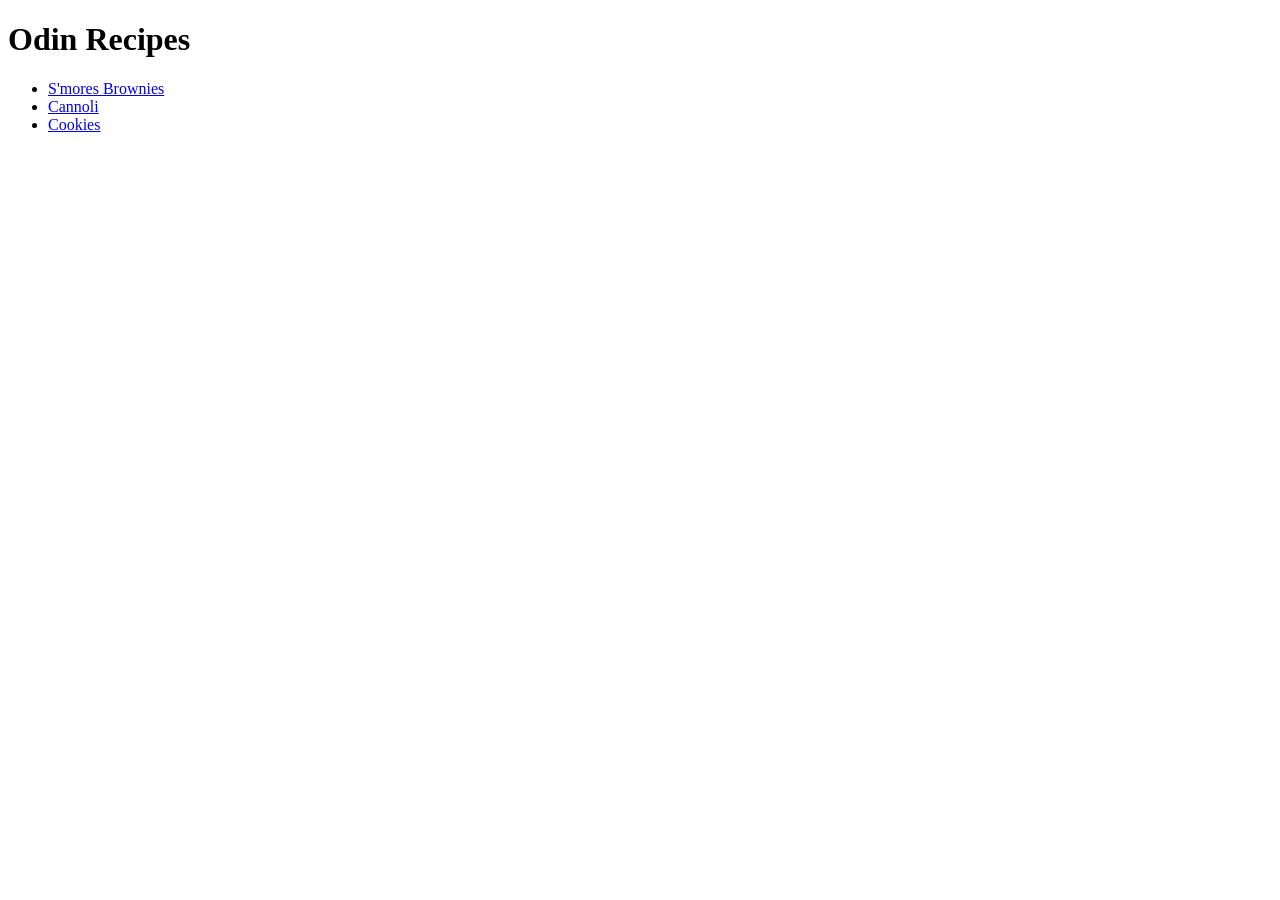
<file: index.html>
<!DOCTYPE html>
<html lang="en">
<head>
    <meta charset="UTF-8">
    <meta name="viewport" content="width=device-width, initial-scale=1.0">
    <title>Document</title>
</head>
<body>
    <h1>Odin Recipes</h1>
    <ul>
        <li>
            <a href="recipes/brownies.html">S'mores Brownies</a>
        </li>
        <li>
            <a href="recipes/cannoli.html">Cannoli</a>
        </li>
        <li>
            <a href="recipes/cookies.html">Cookies</a>
        </li>
    </ul>
    
</body>
</html>
</file>
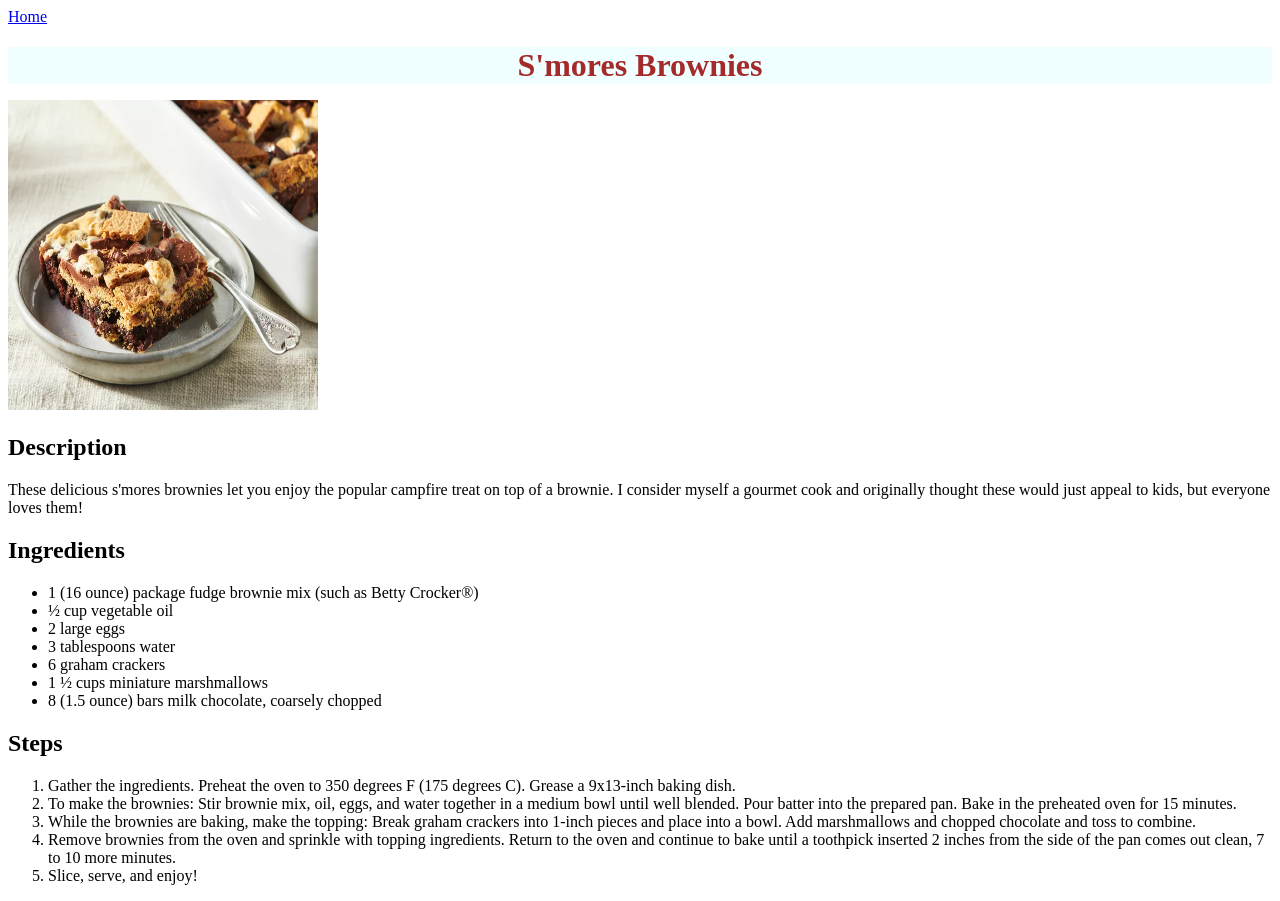
<file: recipes/brownies.html>
<!DOCTYPE html>
<html lang="en">
<head>
    <meta charset="UTF-8">
    <meta name="viewport" content="width=device-width, initial-scale=1.0">
    <title>Brownie Recipe</title>
    <link rel="stylesheet" href="./styles/styles.css">
</head>
<body>
    <a href="../index.html">Home</a>
    <h1>S'mores Brownies</h1>
    <img src="./smore-brownies.webp" alt="Finished dish of smore brownies" height="310" width="310">
    <h2>Description</h2>
    <p>These delicious s'mores brownies let you enjoy the popular 
        campfire treat on top of a brownie. I consider myself a 
        gourmet cook and originally thought these would just appeal 
        to kids, but everyone loves them!</p>
    <h2>Ingredients</h2>
    <ul>
        <li>1 (16 ounce) package fudge brownie mix (such as Betty Crocker®)</li>
        <li>½ cup vegetable oil</li>
        <li>2 large eggs</li>
        <li>3 tablespoons water</li>
        <li>6 graham crackers</li>
        <li>1 ½ cups miniature marshmallows</li>
        <li>8 (1.5 ounce) bars milk chocolate, coarsely chopped</li>
        
    </ul>
    <h2>Steps</h2>
    <ol>
        <li>Gather the ingredients. Preheat the oven to 350 degrees F (175 degrees C). Grease a 9x13-inch baking dish.</li>
        <li>To make the brownies: Stir brownie mix, oil, eggs, and water together in a medium bowl until well blended. Pour batter into the prepared pan. Bake in the preheated oven for 15 minutes.</li>
        <li>While the brownies are baking, make the topping: Break graham crackers into 1-inch pieces and place into a bowl. Add marshmallows and chopped chocolate and toss to combine.</li>
        <li>Remove brownies from the oven and sprinkle with topping ingredients. Return to the oven and continue to bake until a toothpick inserted 2 inches from the side of the pan comes out clean, 7 to 10 more minutes.</li>
        <li>Slice, serve, and enjoy!</li>
    </ol>
</body>
</html>
</file>
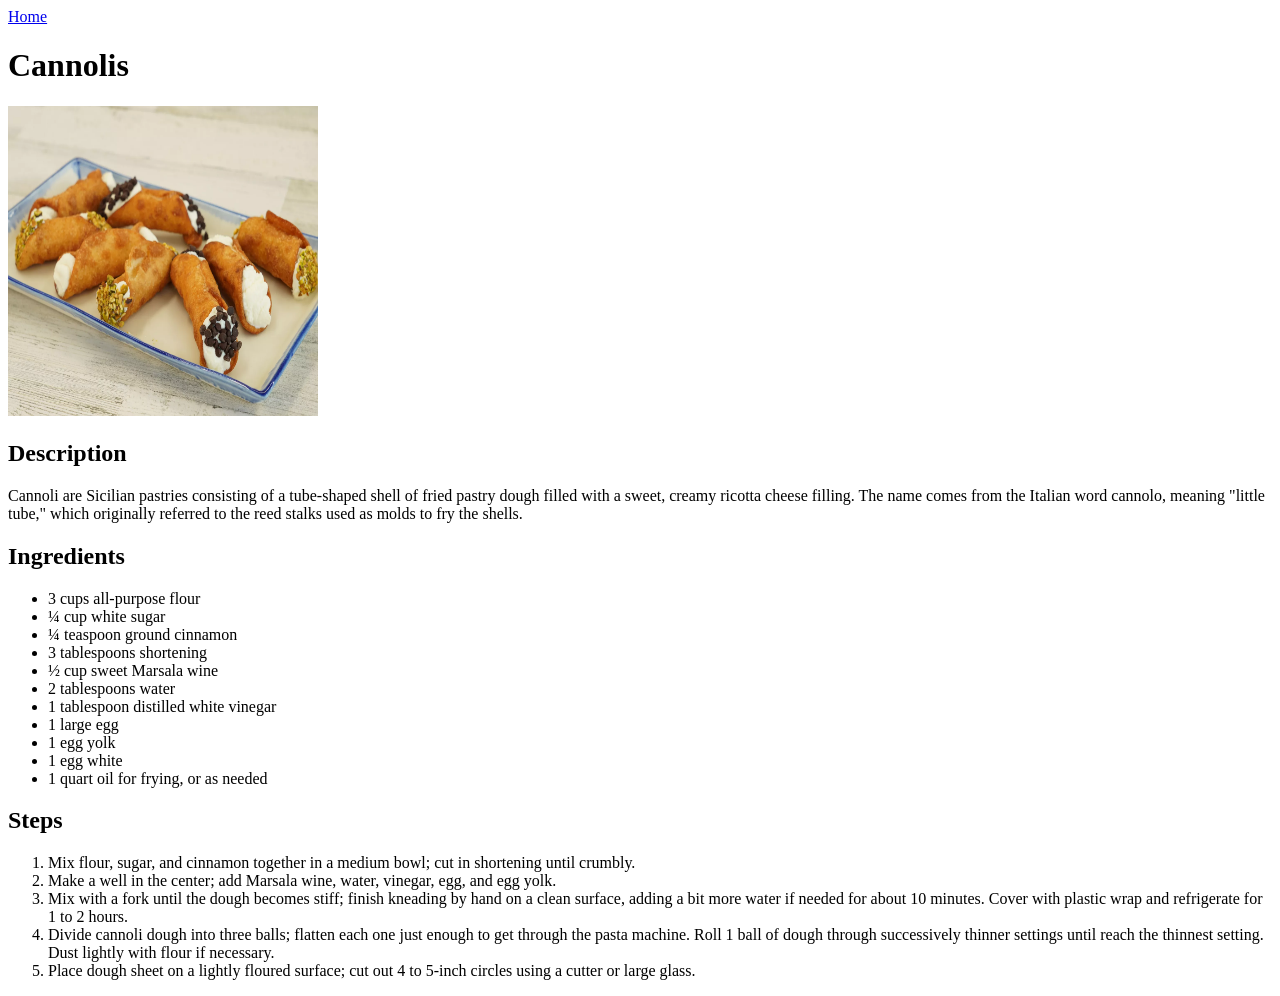
<file: recipes/cannoli.html>
<!DOCTYPE html>
<html lang="en">
<head>
    <meta charset="UTF-8">
    <meta name="viewport" content="width=device-width, initial-scale=1.0">
    <title>Cannolis Recipe</title>
</head>
<body>
    <a href="../index.html">Home</a>
    <h1>Cannolis</h1>
    <img src="./cannoli.webp" alt="Finished dish of smore brownies" height="310" width="310">
    <h2>Description</h2>
    <p>Cannoli are Sicilian pastries consisting of a tube-shaped shell of fried pastry dough filled with a sweet, creamy ricotta cheese filling.  The name comes from the Italian word cannolo, meaning "little tube," which originally referred to the reed stalks used as molds to fry the shells.</p>
    <h2>Ingredients</h2>
    <ul>
        <li>3 cups all-purpose flour</li>
        <li>¼ cup white sugar</li>
        <li>¼ teaspoon ground cinnamon</li>
        <li>3 tablespoons shortening</li>
        <li>½ cup sweet Marsala wine</li>
        <li>2 tablespoons water</li>
        <li>1 tablespoon distilled white vinegar</li>
        <li>1 large egg</li>
        <li>1 egg yolk</li>
        <li>1 egg white</li>
        <li>1 quart oil for frying, or as needed</li>
        
    </ul>
    <h2>Steps</h2>
    <ol>
        <li>Mix flour, sugar, and cinnamon together in a medium bowl; cut in shortening until crumbly.</li>
        <li>Make a well in the center; add Marsala wine, water, vinegar, egg, and egg yolk.</li>
        <li>Mix with a fork until the dough becomes stiff; finish kneading by hand on a clean surface, adding a bit more water if needed for about 10 minutes. Cover with plastic wrap and refrigerate for 1 to 2 hours.</li>
        <li>Divide cannoli dough into three balls; flatten each one just enough to get through the pasta machine. Roll 1 ball of dough through successively thinner settings until reach the thinnest setting. Dust lightly with flour if necessary.</li>
        <li>Place dough sheet on a lightly floured surface; cut out 4 to 5-inch circles using a cutter or large glass.</li>
    </ol>
</body>
</html>
</file>
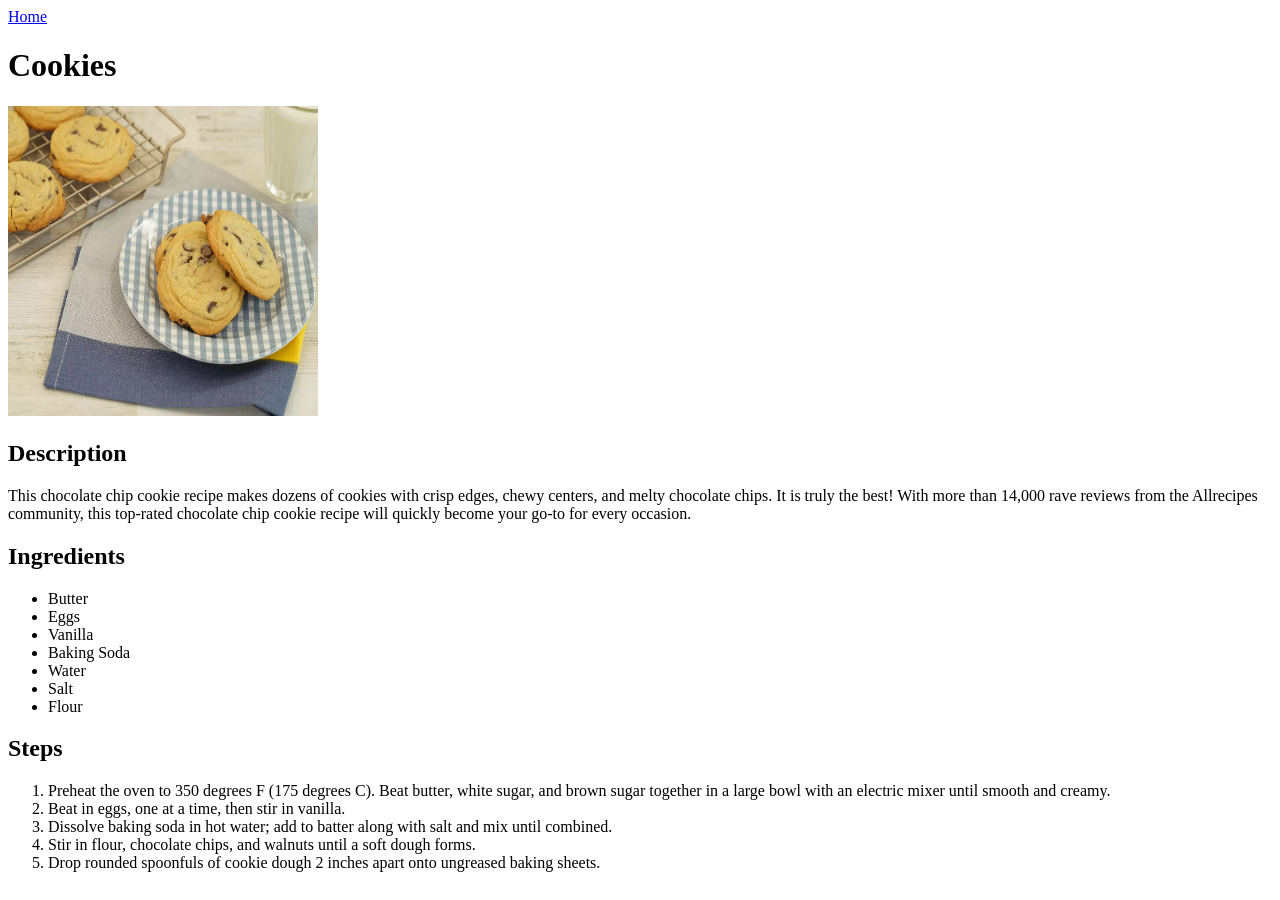
<file: recipes/cookies.html>
<!DOCTYPE html>
<html lang="en">
<head>
    <meta charset="UTF-8">
    <meta name="viewport" content="width=device-width, initial-scale=1.0">
    <title>Cookie Recipe</title>
</head>
<body>
    <a href="../index.html">Home</a>
    <h1>Cookies</h1>
    <img src="./cookies.webp" alt="Finished dish of smore brownies" height="310" width="310">
    <h2>Description</h2>
    <p>This chocolate chip cookie recipe makes dozens of cookies with crisp edges, chewy centers, and melty chocolate chips. It is truly the best! With more than 14,000 rave reviews from the Allrecipes community, this top-rated chocolate chip cookie recipe will quickly become your go-to for every occasion.</p>
    <h2>Ingredients</h2>
    <ul>
        <li>Butter</li>
        <li>Eggs</li>
        <li>Vanilla</li>
        <li>Baking Soda</li>
        <li>Water</li>
        <li>Salt</li>
        <li>Flour</li>
        
    </ul>
    <h2>Steps</h2>
    <ol>
        <li>Preheat the oven to 350 degrees F (175 degrees C). Beat butter, white sugar, and brown sugar together in a large bowl with an electric mixer until smooth and creamy.</li>
        <li>Beat in eggs, one at a time, then stir in vanilla.</li>
        <li>Dissolve baking soda in hot water; add to batter along with salt and mix until combined.</li>
        <li>Stir in flour, chocolate chips, and walnuts until a soft dough forms.</li>
        <li>Drop rounded spoonfuls of cookie dough 2 inches apart onto ungreased baking sheets.</li>
    </ol>
</body>
</html>
</file>
<file: recipes/styles/styles.css>
h1 {
    font-size: 2em;
    margin-bottom: 0.5em;
    color: brown;
    font-family: 'Times New Roman', Times, serif;
    text-align: center;
    background-color: azure;
}
</file>
